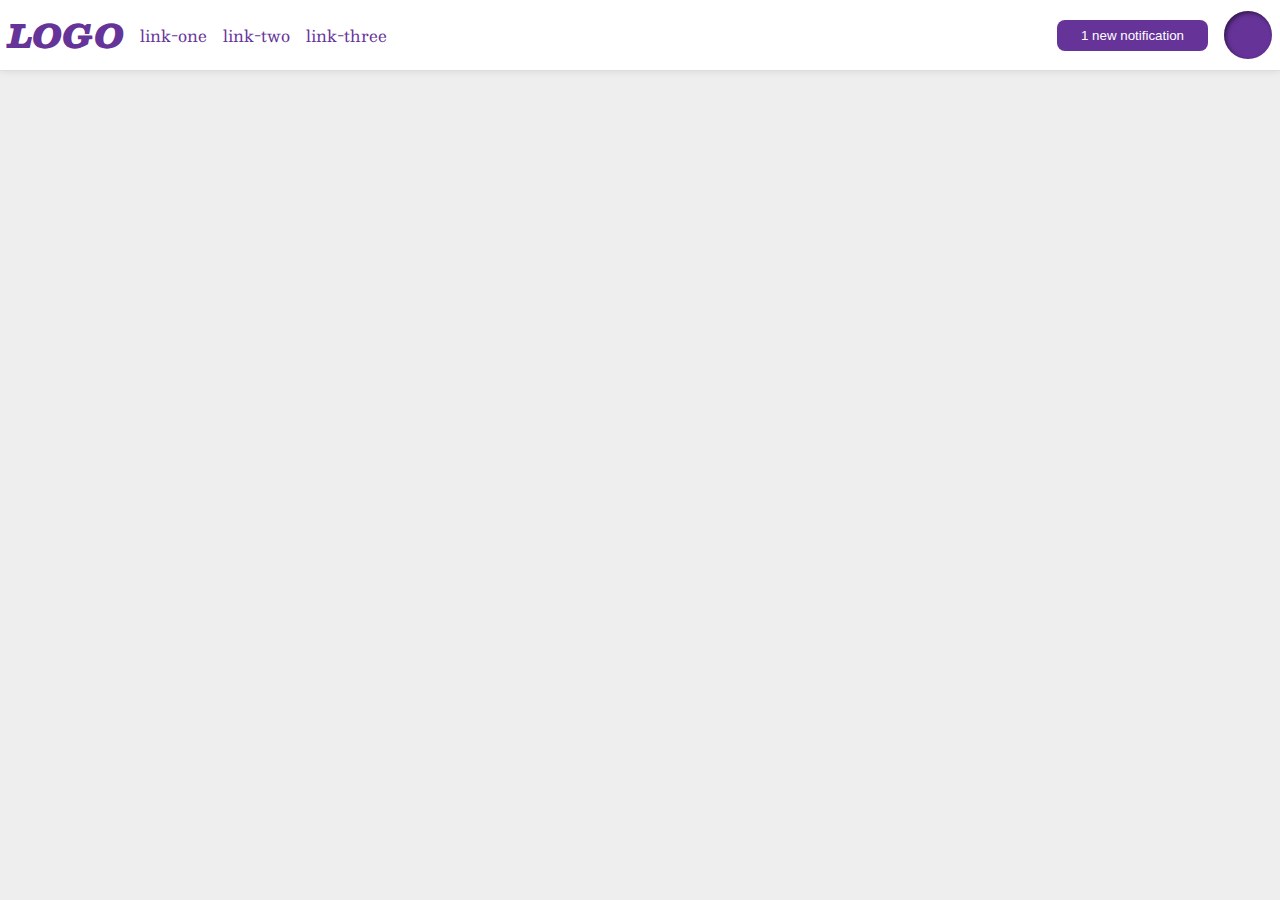
<file: flex/03-flex-header-2/index.html>
<!DOCTYPE html>
<html lang="en">
  <head>
    <meta charset="UTF-8">
    <meta http-equiv="X-UA-Compatible" content="IE=edge">
    <meta name="viewport" content="width=device-width, initial-scale=1.0">
    <title>Flex Header 2</title>
    <link rel="stylesheet" href="style.css">
  </head>
  <body>
    <div class="header">
    <div class="left">
      <div class="logo">
        LOGO
      </div>
      <ul class="links">
        <li><a href="https://google.com">link-one</a></li>
        <li><a href="https://google.com">link-two</a></li>
        <li><a href="https://google.com">link-three</a></li>
      </ul>
    </div>
    <div class="right">
      <button class="notifications">
        1 new notification
      </button>
      <div class="profile-image"></div>
    </div>
    </div>
  </body>
</html>
</file>
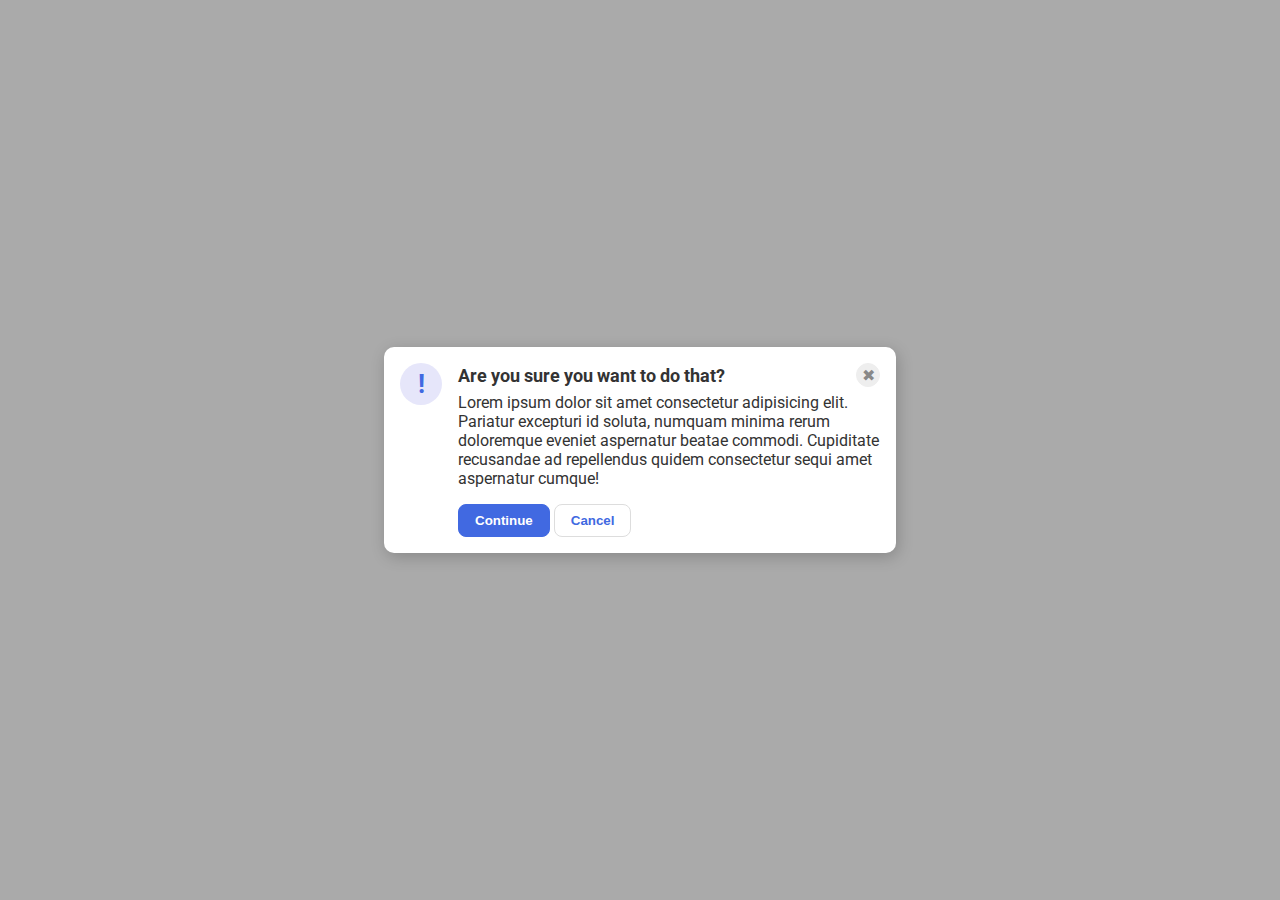
<file: flex/05-flex-modal/index.html>
<!DOCTYPE html>
<html lang="en">
  <head>
    <meta charset="UTF-8">
    <meta http-equiv="X-UA-Compatible" content="IE=edge">
    <meta name="viewport" content="width=device-width, initial-scale=1.0">
    <link rel="stylesheet" href="style.css">
    <title>Modal</title>
  </head>
  <body>
    <div class="modal">
      <div class="icon">!</div>
      <div class="content">
        <div class="header">Are you sure you want to do that?
        <button class="close-button">✖</button></div>
        <div class="text">Lorem ipsum dolor sit amet consectetur adipisicing elit. Pariatur excepturi id soluta, numquam minima rerum doloremque eveniet aspernatur beatae commodi. Cupiditate recusandae ad repellendus quidem consectetur sequi amet aspernatur cumque!</div>
        <div class="bottom"><button class="continue">Continue</button>
        <button class="cancel">Cancel</button></div>
      </div>
    </div>
  </body>
</html>
</file>
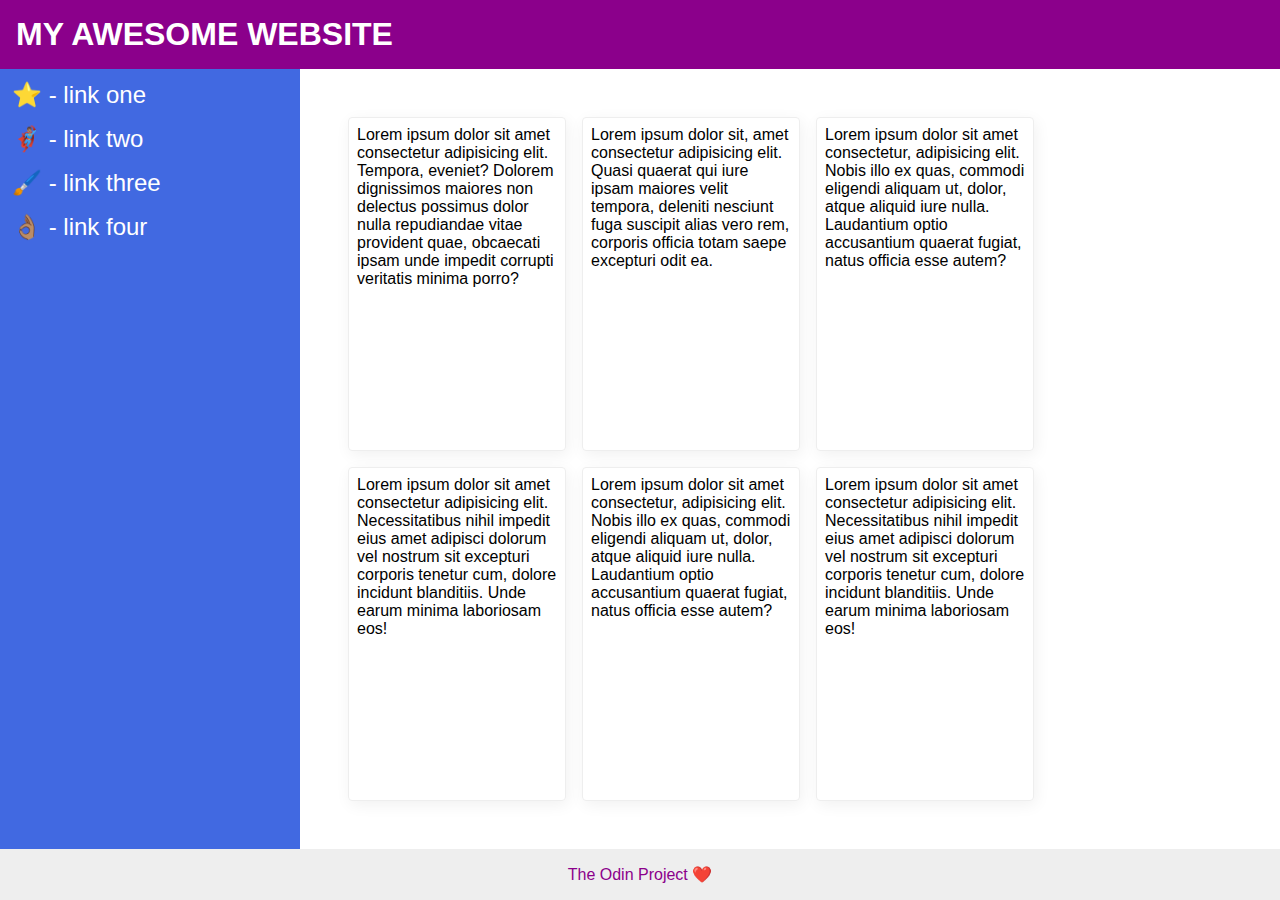
<file: flex/07-flex-layout-2/index.html>
<!DOCTYPE html>
<html lang="en">
  <head>
    <meta charset="UTF-8">
    <meta http-equiv="X-UA-Compatible" content="IE=edge">
    <meta name="viewport" content="width=device-width, initial-scale=1.0">
    <title>The Holy Grail</title>
    <link rel="stylesheet" href="style.css">
  </head>
  <body>
    <div class="header">
      MY AWESOME WEBSITE
    </div>
    <div class="middle">
      <div class="sidebar">
        <ul>
          <li><a href="#">⭐ - link one</a></li>
          <li><a href="#">🦸🏽‍♂️ - link two</a></li>
          <li><a href="#">🖌️ - link three</a></li>
          <li><a href="#">👌🏽 - link four</a></li>
        </ul>
      </div>
      <div class="content">
        <div class="card">Lorem ipsum dolor sit amet consectetur adipisicing elit. Tempora, eveniet? Dolorem dignissimos maiores non delectus possimus dolor nulla repudiandae vitae provident quae, obcaecati ipsam unde impedit corrupti veritatis minima porro?</div>
        <div class="card">Lorem ipsum dolor sit, amet consectetur adipisicing elit. Quasi quaerat qui iure ipsam maiores velit tempora, deleniti nesciunt fuga suscipit alias vero rem, corporis officia totam saepe excepturi odit ea.</div>
        <div class="card">Lorem ipsum dolor sit amet consectetur, adipisicing elit. Nobis illo ex quas, commodi eligendi aliquam ut, dolor, atque aliquid iure nulla. Laudantium optio accusantium quaerat fugiat, natus officia esse autem?</div>
        <div class="card">Lorem ipsum dolor sit amet consectetur adipisicing elit. Necessitatibus nihil impedit eius amet adipisci dolorum vel nostrum sit excepturi corporis tenetur cum, dolore incidunt blanditiis. Unde earum minima laboriosam eos!</div>
        <div class="card">Lorem ipsum dolor sit amet consectetur, adipisicing elit. Nobis illo ex quas, commodi eligendi aliquam ut, dolor, atque aliquid iure nulla. Laudantium optio accusantium quaerat fugiat, natus officia esse autem?</div>
        <div class="card">Lorem ipsum dolor sit amet consectetur adipisicing elit. Necessitatibus nihil impedit eius amet adipisci dolorum vel nostrum sit excepturi corporis tenetur cum, dolore incidunt blanditiis. Unde earum minima laboriosam eos!</div>
      </div>
    </div>
    <div class="footer">
      The Odin Project ❤️
    </div>
  </body>
</html>
</file>
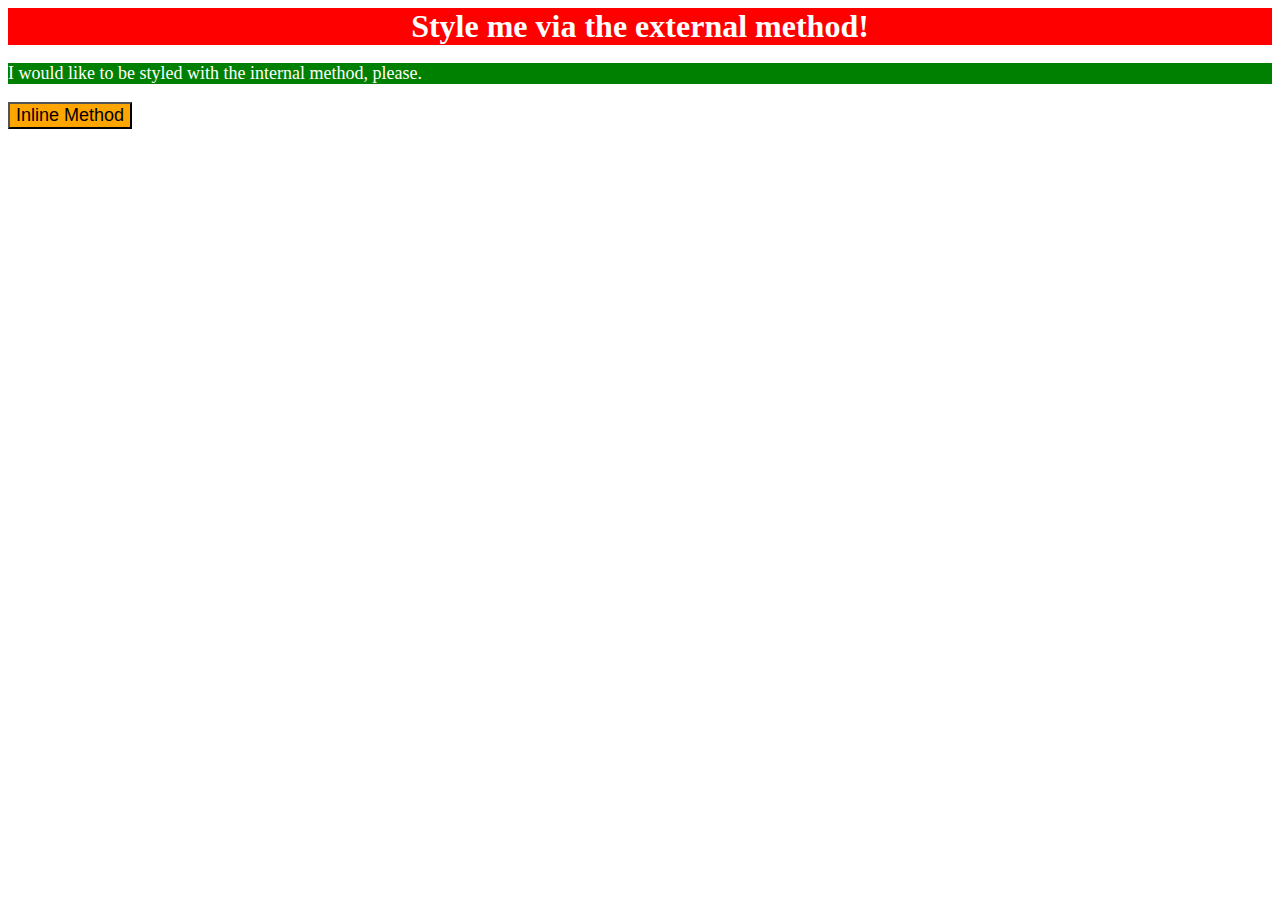
<file: foundations/01-css-methods/index.html>
<!DOCTYPE html>
<html lang="en">
  <head>
    <meta charset="UTF-8">
    <meta http-equiv="X-UA-Compatible" content="IE=edge">
    <meta name="viewport" content="width=device-width, initial-scale=1.0">
    <title>Methods for Adding CSS</title>
    <link rel="stylesheet" href="style.css">
    <style>
      p {
        background-color: green;
        color: white;
        font-size: 18px;
      }
    </style>
  </head>
  <body>
    <div>Style me via the external method!</div>
    <p>I would like to be styled with the internal method, please.</p>
    <button style="background-color: orange; font-size: 18px;">Inline Method</button>
  </body>
</html>
</file>
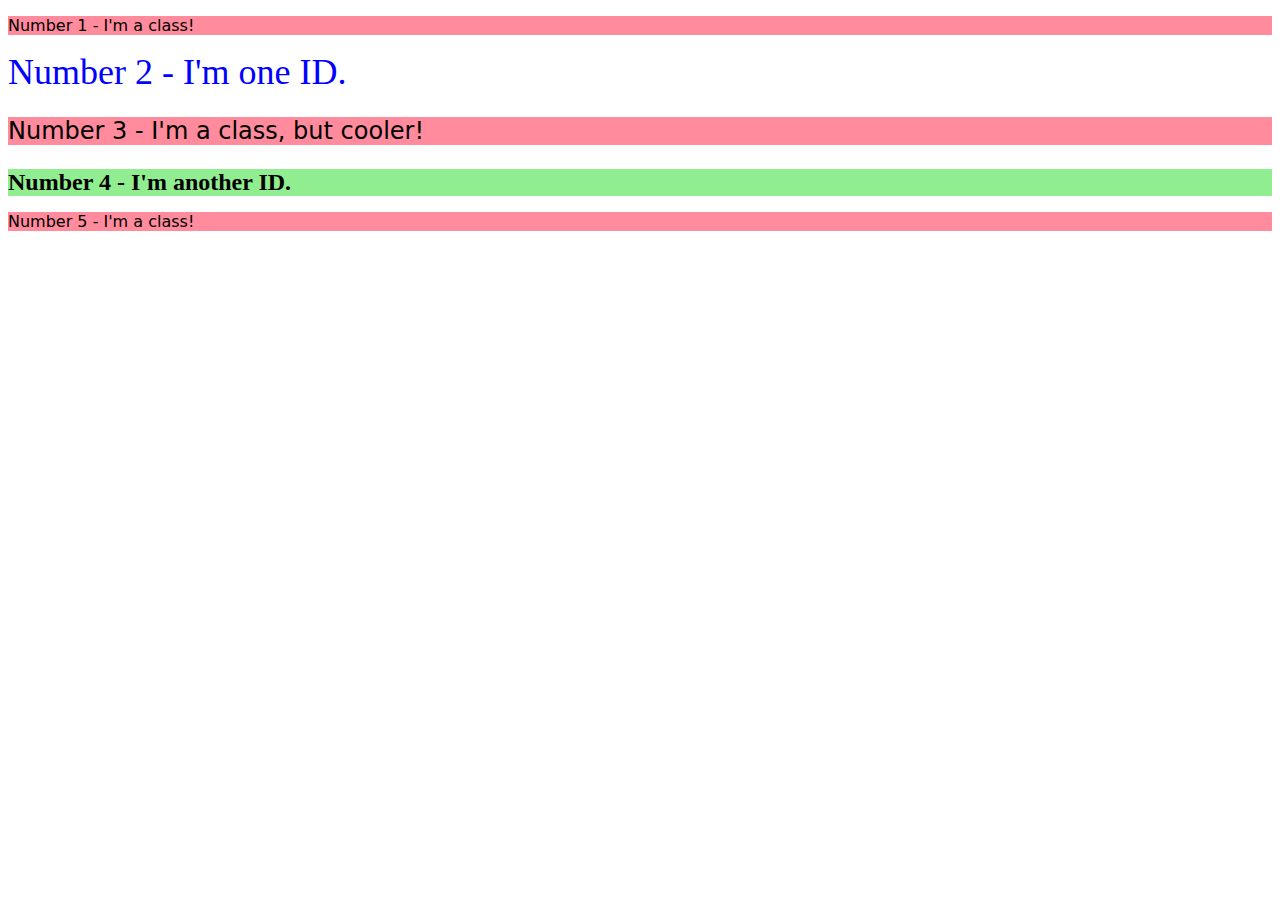
<file: foundations/02-class-id-selectors/index.html>
<!DOCTYPE html>
<html lang="en">
  <head>
    <meta charset="UTF-8">
    <meta http-equiv="X-UA-Compatible" content="IE=edge">
    <meta name="viewport" content="width=device-width, initial-scale=1.0">
    <title>Class and ID Selectors</title>
    <link rel="stylesheet" href="style.css">
  </head>
  <body>
    <p class="odd">Number 1 - I'm a class!</p>
    <div id="second">Number 2 - I'm one ID.</div>
    <p class="odd size">Number 3 - I'm a class, but cooler!</p>
    <div class="size" id="bg">Number 4 - I'm another ID.</div>
    <p class="odd">Number 5 - I'm a class!</p>
  </body>
</html>
</file>
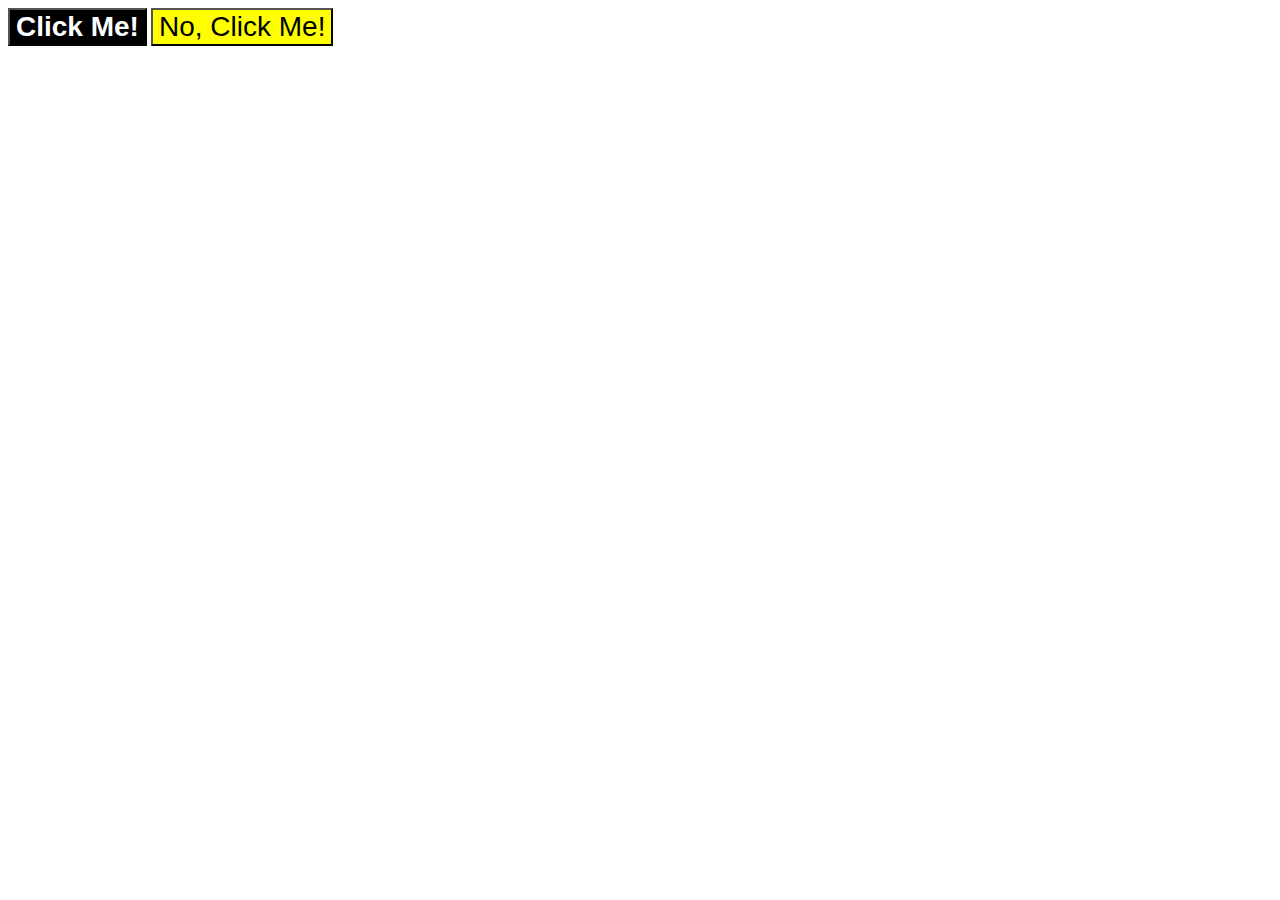
<file: foundations/03-grouping-selectors/index.html>
<!DOCTYPE html>
<html lang="en">
  <head>
    <meta charset="UTF-8">
    <meta http-equiv="X-UA-Compatible" content="IE=edge">
    <meta name="viewport" content="width=device-width, initial-scale=1.0">
    <title>Grouping Selectors</title>
    <link rel="stylesheet" href="style.css">
  </head>
  <body>
    <button class="me">Click Me!</button>
    <button class="nome">No, Click Me!</button>
  </body>
</html>
</file>
<file: flex/03-flex-header-2/style.css>
/* this is some magical font-importing.  
you'll learn about it later. */
@import url('https://fonts.googleapis.com/css2?family=Besley:ital,wght@0,400;1,900&display=swap');

body {
  margin: 0;
  background: #eee;
  font-family: Besley, serif;
}

.header {
  background: white;
  border-bottom: 1px solid #ddd;
  box-shadow: 0 0 8px rgba(0,0,0,.1);
  padding: 8px;
  display: flex;
  justify-content: space-between;
}

.left,
.right {
  display: flex;
  align-items: center;
  gap: 16px;
}

.profile-image {
  background: rebeccapurple;
  box-shadow: inset 2px 2px 4px rgba(0,0,0,.5);
  border-radius: 50%;
  width: 48px;
  height: 48px;
}

.logo {
  color: rebeccapurple;
  font-size: 32px;
  font-weight: 900;
  font-style: italic;
}

button {
  border: none;
  border-radius: 8px;
  background: rebeccapurple;
  color: white;
  padding: 8px 24px;
}

a {
  /* this removes the line under our links */
  text-decoration: none;
  color: rebeccapurple;
}

ul {
  list-style-type: none;
  display: flex;
  gap: inherit;
  padding: 0;
  margin: 0;
}
</file>
<file: flex/05-flex-modal/style.css>
@import url('https://fonts.googleapis.com/css2?family=Roboto:wght@400;700&display=swap');

html, body {
  height: 100%;
}

body {
  font-family: Roboto, sans-serif;
  margin: 0;
  background: #aaa;
  color: #333;
  /* I'll give you this one for free lol */
  display: flex;
  align-items: center;
  justify-content: center;
}

.modal {
  background: white;
  width: 480px;
  border-radius: 10px;
  box-shadow: 2px 4px 16px rgba(0,0,0,.2);
  padding: 16px;
  display: flex;
}

.icon {
  color: royalblue;
  font-size: 26px;
  font-weight: 700;
  background: lavender;
  width: 42px;
  height: 42px;
  border-radius: 50%;
  margin-right: 16px;
  display: flex;
  align-items: center;
  justify-content: center;
  flex-shrink: 0;
}

.close-button {
  background: #eee;
  border-radius: 50%;
  color: #888;
  font-weight: 400;
  font-size: 16px;
  height: 24px;
  width: 24px;
  display: flex;
  align-items: center;
  justify-content: center;
  border: 1px solid #eee;
  padding: 0;
  flex-shrink: 0;
}

button {
  cursor: pointer;
  padding: 8px 16px;
  border-radius: 8px;
  font-weight: bold;
}

button.continue {
  background: royalblue;
  border: 1px solid royalblue;
  color: white;
}

button.cancel {
  background: white;
  border: 1px solid #ddd;
  color: royalblue;
}

.content {
  display: flex;
  flex-direction: column;
}

.header {
  display: flex;
  justify-content: space-between;
  align-items: center;
  font-weight: bold;
  font-size: 18px;
  margin-bottom: 6px;
}

.text {
  margin-bottom: 16px;
}
</file>
<file: flex/07-flex-layout-2/style.css>
body {
  font-family: -apple-system, BlinkMacSystemFont, 'Segoe UI', Roboto, Oxygen, Ubuntu, Cantarell, 'Open Sans', 'Helvetica Neue', sans-serif;
  margin: 0;
  min-height: 100vh;
  display: flex;
  flex-direction: column;
}

.header {
  background: darkmagenta;
  color: white;
  font-size: 32px;
  font-weight: 900;
  padding: 16px;
  display: flex;
  align-items: center;
}

.middle {
  display: flex;
  flex: auto;
}

.content {
  display: flex;
  flex-flow: row wrap;
  padding: 48px;
  gap: 16px;
}

.sidebar {
  width: 300px;
  background: royalblue;
  box-sizing: border-box;
  display: flex;
  flex-shrink: 0;
  padding: 12px;
}

.card {
  border: 1px solid #eee;
  box-shadow: 2px 4px 16px rgba(0,0,0,.06);
  border-radius: 4px;
  width: 200px;
  padding: 8px;
}

.footer {
  background: #eee;
  color: darkmagenta;
  padding: 16px;
  text-align: center;
}

a {
  text-decoration: none;
  color: white;
  font-weight: 400;
  font-size: 24px;
}

ul {
  list-style: none;
  margin: 0px;
  padding: 0px;
}

li {
  margin-bottom: 16px;
}
</file>
<file: foundations/01-css-methods/style.css>
div {
    color: white;
    font-size: 32px;
    background-color: red;
    text-align: center;
    font-weight: bold;
}
</file>
<file: foundations/02-class-id-selectors/style.css>
.odd {
    background-color: #ff8b9d;
    font-family: Verdana, 'DejaVu Sans', sans-serif;
}
#second {
    color: hsl(240, 100%, 50%);
    font-size: 36px;
}
.size {
    font-size: 24px;
}
#bg {
    background-color: rgb(144, 238, 144);
    font-weight: bold;
}
</file>
<file: foundations/03-grouping-selectors/style.css>
.me,
.nome {
    font-size: 28px;
    font-family: Helvetica, 'Times New Roman', sans-serif;
}

.me {
    background-color: black;
    color: #ffffff;
    font-weight: bold;
}

.nome {
    background-color: yellow;
}
</file>
